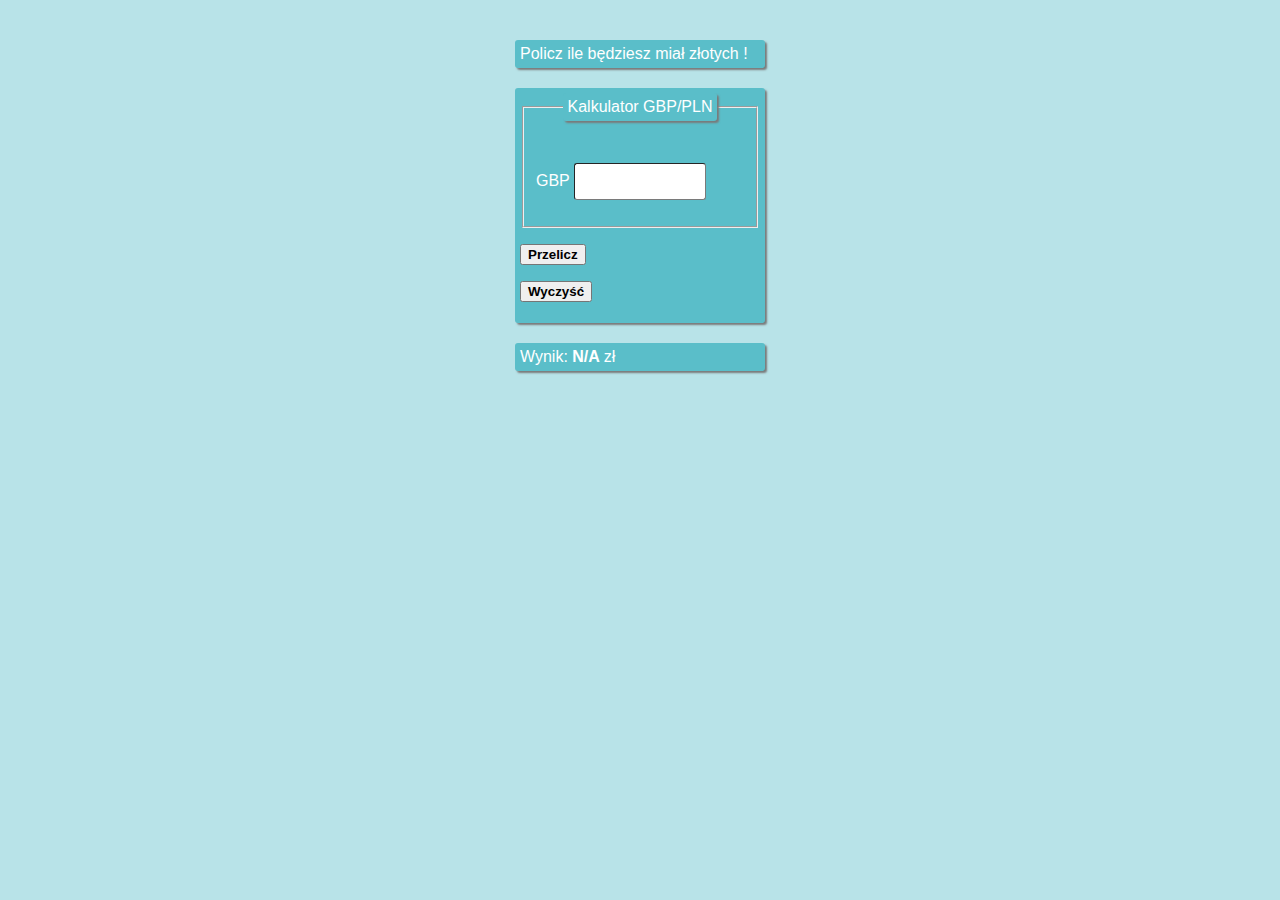
<file: index.html>
<!DOCTYPE html>
<html lang="pl">
  <head>
    <meta charset="UTF-8" />
    <meta name="viewport" content="width=device-width, initial-scale=1.0" />
    <title>Kalkulator GBP</title>
    <link href="img/L.png" rel="icon" />
    <link href="css/styles.css" rel="stylesheet" />
    <link href="css/calc.css" rel="stylesheet" />
    <link href="css/js-form.css" rel="stylesheet" />
    <link href="css/js-input.css" rel="stylesheet" />
    <link href="css/js-result.css" rel="stylesheet" />
    <script src="js/calculator.js" defer></script>
  </head>

  <body class="">
    <p class="calc">Policz ile będziesz miał złotych !</p>
    <form class="js-form">
      <fieldset>
        <legend class="js-form">Kalkulator GBP/PLN</legend>
        <p>
          GBP
          <input class="js-input" type="number" min="1" step="any" required />
        </p>
      </fieldset>
      <p>
        <button class="calc__button"><strong>Przelicz</strong></button>
      </p>
      <p>
        <button type="reset" class="calc__button calc__button--reset">
          <strong>Wyczyść</strong>
        </button>
      </p>
    </form>
    <p class="js-result">
      Wynik: <strong class="js-result--2">N/A </strong> zł
    </p>
  </body>
</html>
</file>
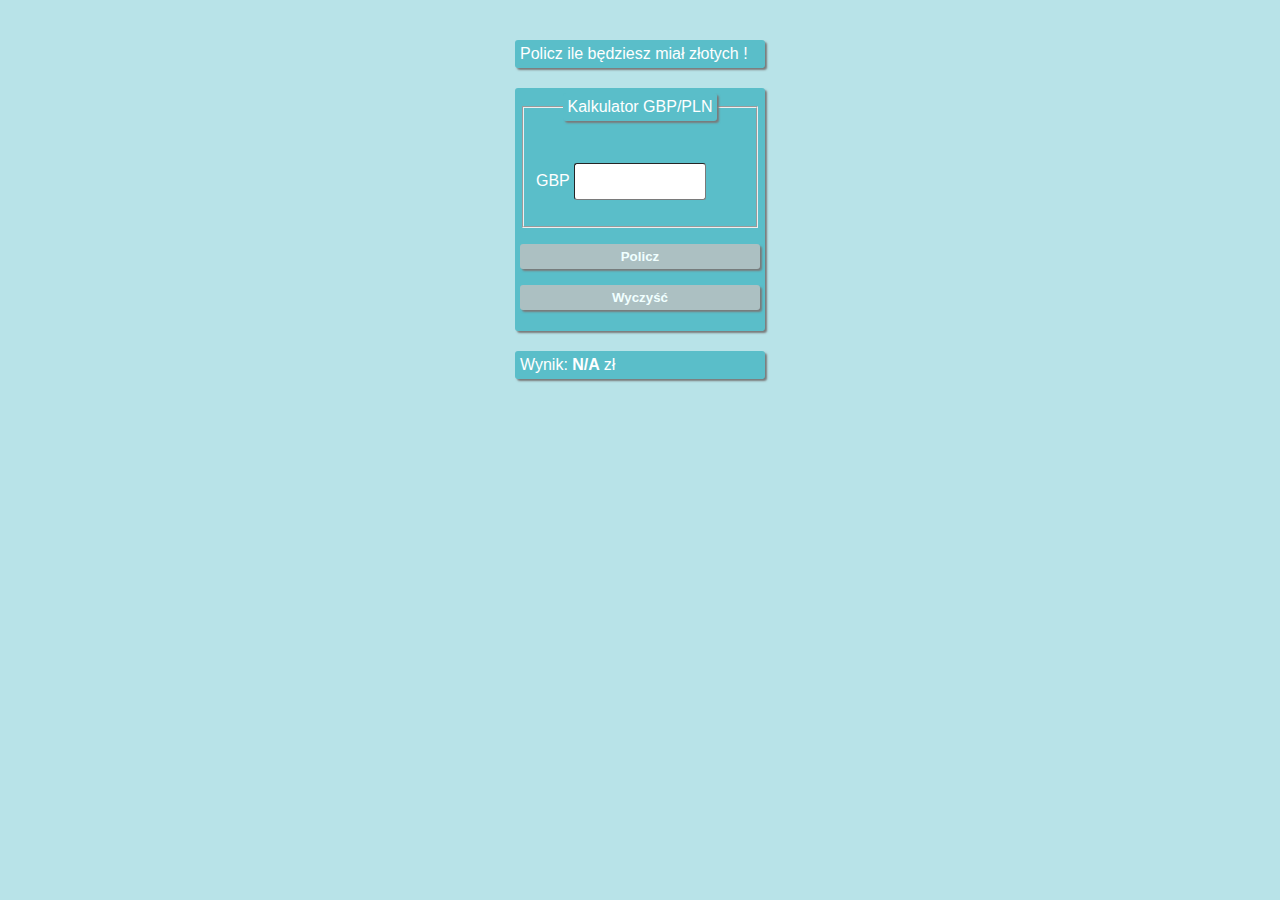
<file: currency-converter.html>
<!DOCTYPE html>
<html lang="pl">
  <head>
    <meta charset="UTF-8" />
    <meta name="viewport" content="width=device-width, initial-scale=1.0" />
    <title>Kalkulator GBP</title>
    <link href="img/L.png" rel="icon" />
    <link href="css/styles.css" rel="stylesheet" />
    <link href="css/calc.css" rel="stylesheet" />
    <link href="css/form.css" rel="stylesheet" />
    <link href="css/button.css" rel="stylesheet" />
    <link href="css/input.css" rel="stylesheet" />
    <link href="css/result.css" rel="stylesheet" />
    <script src="js/calculator.js" defer></script>
  </head>

  <body class="">
    <p class="calc">Policz ile będziesz miał złotych !</p>
    <form class="form">
      <fieldset>
        <legend class="form">Kalkulator GBP/PLN</legend>
        <p>
          GBP <input class="input" type="number" min="1" step="any" required />
        </p>
      </fieldset>
      <p>
        <button class="button"><strong>Policz</strong></button>
      </p>
      <p>
        <button input type="reset" class="button button--reset">
          <strong>Wyczyść</strong>
        </button>
      </p>
    </form>
    <p class="result">Wynik: <strong class="result--2">N/A </strong> zł</p>
  </body>
</html>
</file>
<file: css/styles.css>
html {
    box-sizing: border-box;
    font-family: Arial, Helvetica, sans-serif;
    background-color: #5abec96e;
    color: white;
    max-width: 300px;
    margin: 20px auto;
}

*,
::before,
::after {
    box-sizing: inherit;
}
</file>
<file: css/calc.css>
.calc {
    max-width: 250px;
    box-shadow: 2px 2px 2px #7a7a7a;
    margin: 20px auto;
    border-radius: 3px;
    background-color: #5abec9;
    align-self: center;
    padding: 5px 5px 5px 5px;
}
</file>
<file: css/js-form.css>
.js-form {
  max-width: 250px;
  box-shadow: 2px 2px 2px #7a7a7a;
  margin: 20px auto;
  border-radius: 3px;
  background-color: #5abec9;
  align-self: center;
  padding: 5px 5px 5px 5px;
}

.form__legend {
  padding: 5px;
  background-color: rgb(255, 255, 255);
  border-radius: 3px;
  align-self: center;
  color: #313030;
  margin: auto;
}
</file>
<file: css/js-input.css>
.js-input {
  border-color: #7a7a7a;
  border-width: 1px;
  border-radius: 3px;
  padding: 10px;
  max-width: 132px;
}
</file>
<file: css/js-result.css>
.js-result {
  max-width: 250px;
  box-shadow: 2px 2px 2px #7a7a7a;
  margin: 20px auto;
  border-radius: 3px;
  background-color: #5abec9;
  align-self: center;
  padding: 5px 5px 5px 5px;
}

.js-result result--2 {
  max-width: 250px;
  box-shadow: 2px 2px 2px #7a7a7a;
  margin: 20px auto;
  background-color: #5abec9;
  align-self: center;
  padding: 5px 5px 5px 5px;
}
</file>
<file: css/form.css>
.form {
    max-width: 250px;
    box-shadow: 2px 2px 2px #7a7a7a;
    margin: 20px auto;
    border-radius: 3px;
    background-color: #5abec9;
    align-self: center;
    padding: 5px 5px 5px 5px;
}

.form__legend {
    padding: 5px;
    background-color: rgb(255, 255, 255);
    border-radius: 3px;
    align-self: center;
    color: #313030;
    margin: auto;
}
</file>
<file: css/button.css>
.button {
    padding: 5px;
    border-radius: 3px;
    border-width: 0px;
    background-color: #acc0c2;
    color: azure;
    height: auto;
    box-shadow: 2px 2px 2px #7a7a7a;
    align-content: center;
    width: 240px;
}

.button--reset {
    padding: 5px;
    border-radius: 3px;
    border-width: 0px;
    background-color: #acc0c2;
    color: azure;
    height: auto;
    box-shadow: 2px 2px 2px #7a7a7a;
    align-content: center;
    width: 240px;
}
</file>
<file: css/input.css>
.input {
  border-color: #7a7a7a;
  border-width: 1px;
  border-radius: 3px;
  padding: 10px;
  max-width: 132px;
}
</file>
<file: css/result.css>
.result {
    max-width: 250px;
    box-shadow: 2px 2px 2px #7a7a7a;
    margin: 20px auto;
    border-radius: 3px;
    background-color: #5abec9;
    align-self: center;
    padding: 5px 5px 5px 5px;
}

.result result--2 {
    max-width: 250px;
    box-shadow: 2px 2px 2px #7a7a7a;
    margin: 20px auto;
    background-color: #5abec9;
    align-self: center;
    padding: 5px 5px 5px 5px;
}
</file>
